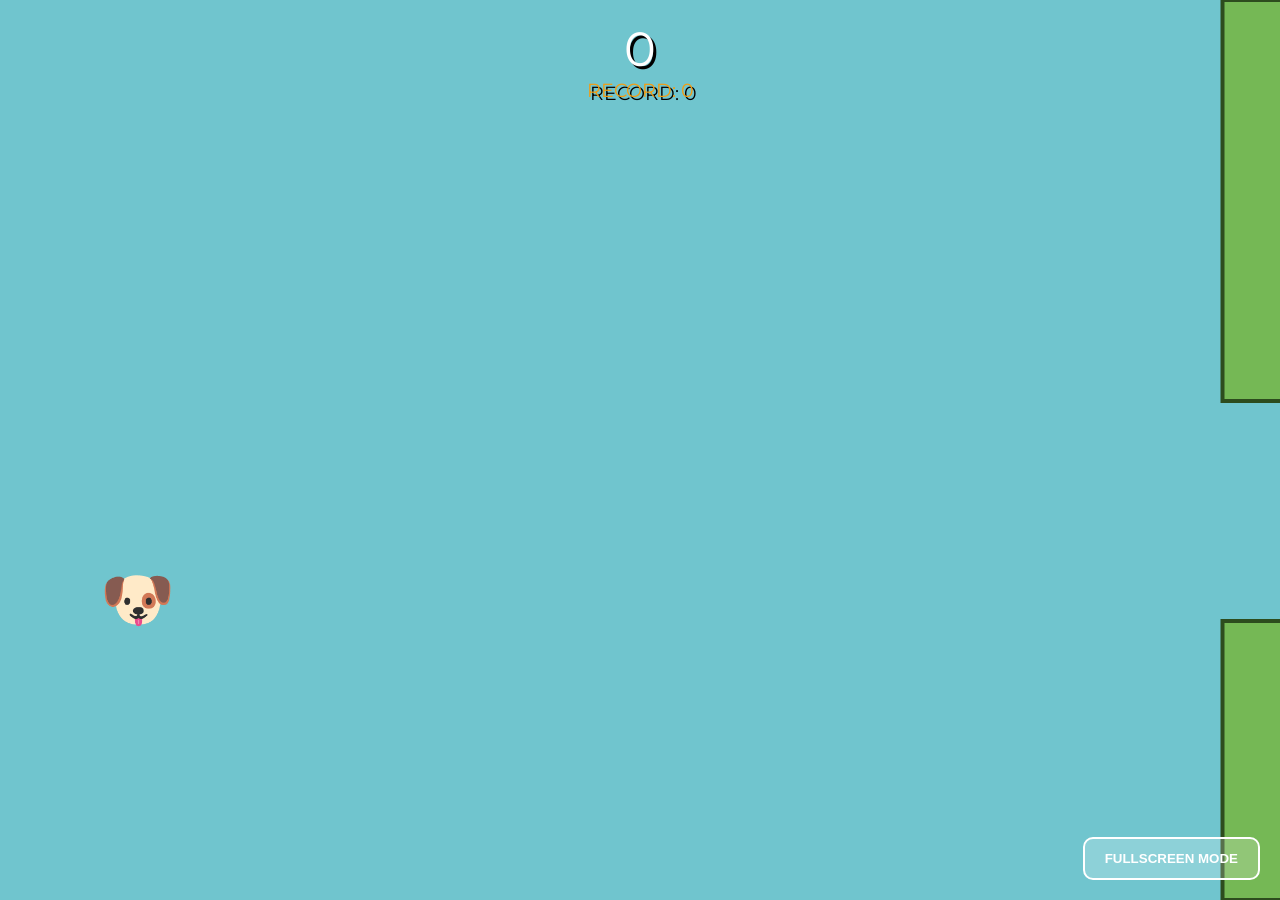
<file: game.html>
<!DOCTYPE html>
<html lang="uk">
<head>
    <meta charset="UTF-8">
    <title>Flappy Pug Fullscreen — svitmopsikov</title>
    <link href="https://fonts.googleapis.com/css2?family=Montserrat:wght@900&display=swap" rel="stylesheet">
    <style>
        body, html {
            margin: 0; padding: 0; width: 100%; height: 100%;
            overflow: hidden; font-family: 'Montserrat', sans-serif;
            background: #4ec0ca; /* Класичне небо Flappy Bird */
        }
        #game-container {
            position: relative;
            width: 100vw; height: 100vh;
            display: flex; justify-content: center; align-items: center;
        }
        canvas {
            display: block;
            background-color: #70c5ce;
            box-shadow: 0 0 50px rgba(0,0,0,0.3);
        }
        .ui-overlay {
            position: absolute;
            top: 20px; text-align: center;
            pointer-events: none; color: white;
            text-shadow: 3px 3px 0 #000;
        }
        .score-board { font-size: 3rem; margin: 0; }
        .best-score { font-size: 1.2rem; color: #f39c12; }
        
        .fs-button {
            position: absolute; bottom: 20px; right: 20px;
            padding: 12px 20px; background: rgba(255,255,255,0.2);
            border: 2px solid white; color: white; border-radius: 10px;
            cursor: pointer; font-weight: bold; transition: 0.3s;
            pointer-events: auto;
        }
        .fs-button:hover { background: white; color: #4ec0ca; }
    </style>
</head>
<body>

    <div id="game-container">
        <div class="ui-overlay">
            <div class="score-board" id="currentScore">0</div>
            <div class="best-score" id="bestScore">RECORD: 0</div>
        </div>
        
        <canvas id="gameCanvas"></canvas>
        
        <button class="fs-button" onclick="toggleFullScreen()">FULLSCREEN MODE</button>
    </div>

    <script>
        const canvas = document.getElementById("gameCanvas");
        const ctx = canvas.getContext("2d");
        const scoreElement = document.getElementById("currentScore");
        const bestElement = document.getElementById("bestScore");

        // Адаптація розміру під екран
        function resize() {
            canvas.width = window.innerWidth;
            canvas.height = window.innerHeight;
        }
        window.addEventListener('resize', resize);
        resize();

        // Налаштування гри (Повільніші значення)
        let pug = {
            x: 100, y: canvas.height / 2,
            width: 60, height: 60,
            gravity: 0.4,   // Було 0.6
            velocity: 0,
            jump: -7        // Було -10 (плавніший стрибок)
        };

        let pipes = [];
        let gap = 220;      // Ширший прохід для мопса
        let score = 0;
        let bestScore = localStorage.getItem('pugBestScore') || 0;
        let gameSpeed = 2.5; // Було 3 (повільніший рух)
        bestElement.innerText = `RECORD: ${bestScore}`;

        function createPipe() {
            let minPipeHeight = 50;
            let maxPipeHeight = canvas.height - gap - minPipeHeight;
            let height = Math.floor(Math.random() * (maxPipeHeight - minPipeHeight)) + minPipeHeight;
            pipes.push({
                x: canvas.width,
                y: 0,
                width: 80,
                height: height,
                passed: false
            });
        }

        function drawPug() {
            ctx.font = "60px serif";
            ctx.fillText("🐶", pug.x, pug.y + pug.height);
        }

        function drawPipes() {
            ctx.fillStyle = "#75b855"; // Зелені труби
            ctx.strokeStyle = "#2d4c1e";
            ctx.lineWidth = 4;
            
            pipes.forEach(pipe => {
                // Верхня труба
                ctx.fillRect(pipe.x, pipe.y, pipe.width, pipe.height);
                ctx.strokeRect(pipe.x, pipe.y, pipe.width, pipe.height);
                
                // Нижня труба
                let bottomY = pipe.height + gap;
                ctx.fillRect(pipe.x, bottomY, pipe.width, canvas.height - bottomY);
                ctx.strokeRect(pipe.x, bottomY, pipe.width, canvas.height - bottomY);
            });
        }

        function update() {
            pug.velocity += pug.gravity;
            pug.y += pug.velocity;

            if (pipes.length === 0 || pipes[pipes.length - 1].x < canvas.width - 350) {
                createPipe();
            }

            pipes.forEach((pipe, index) => {
                pipe.x -= gameSpeed;

                // Колізія (зіткнення)
                if (
                    pug.x < pipe.x + pipe.width &&
                    pug.x + 40 > pipe.x && // 40 - невелика поправка на розмір емодзі
                    (pug.y + 10 < pipe.height || pug.y + 50 > pipe.height + gap)
                ) {
                    gameOver();
                }

                // Нарахування очок
                if (pipe.x + pipe.width < pug.x && !pipe.passed) {
                    score++;
                    scoreElement.innerText = score;
                    pipe.passed = true;
                    // Невелике прискорення кожні 5 очок для азарту
                    if(score % 5 === 0) gameSpeed += 0.1;
                }

                if (pipe.x + pipe.width < 0) pipes.splice(index, 1);
            });

            if (pug.y + 60 > canvas.height || pug.y < 0) gameOver();
        }

        function gameOver() {
            if (score > bestScore) {
                bestScore = score;
                localStorage.setItem('pugBestScore', bestScore);
                bestElement.innerText = `RECORD: ${bestScore}`;
            }
            score = 0;
            scoreElement.innerText = score;
            gameSpeed = 2.5;
            pug.y = canvas.height / 2;
            pug.velocity = 0;
            pipes = [];
        }

        function loop() {
            ctx.clearRect(0, 0, canvas.width, canvas.height);
            drawPipes();
            drawPug();
            update();
            requestAnimationFrame(loop);
        }

        // Керування
        function jump() {
            pug.velocity = pug.jump;
        }

        window.addEventListener("keydown", (e) => {
            if (e.code === "Space" || e.code === "ArrowUp") jump();
        });

        canvas.addEventListener("touchstart", (e) => {
            e.preventDefault();
            jump();
        });

        canvas.addEventListener("mousedown", jump);

        // Повноекранний режим
        function toggleFullScreen() {
            if (!document.fullscreenElement) {
                document.documentElement.requestFullscreen();
            } else {
                if (document.exitFullscreen) {
                    document.exitFullscreen();
                }
            }
        }

        loop();
    </script>
</body>
</html>
</file>
